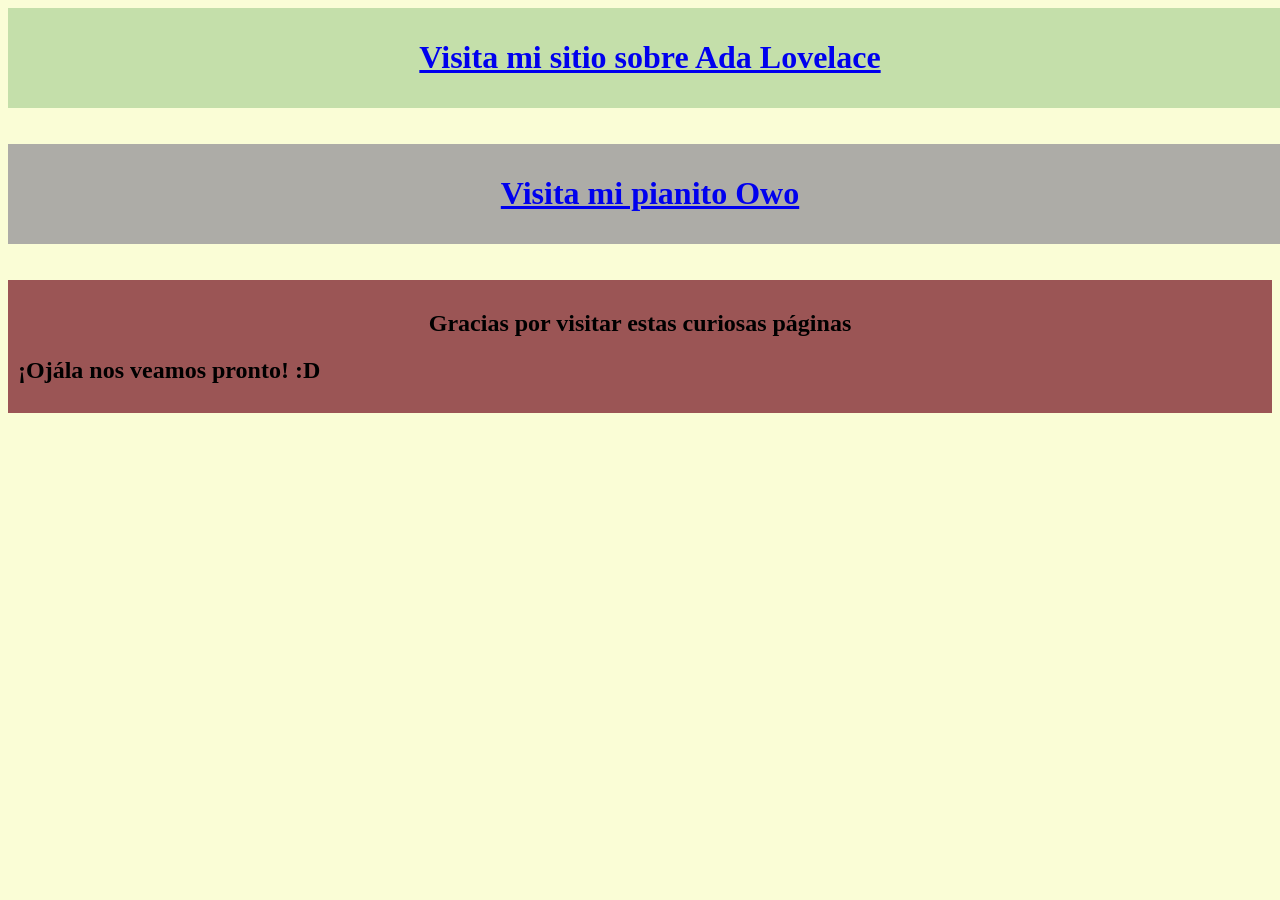
<file: index.html>
<!doctype html>
<html lang="es">
<head>
    
    <meta http-equiv="Content-Type" content="text/html; charset=utf-8"/>
    <meta http-equiv="X-UA-Compatible" content="IE=edge" />
    <meta name="viewport" content="width=device-width, initial-scale=1.0" />
    
<title>Index principal ^^</title>
    <style>
    </style>
</head>
    <body style="background-color: #FAFDD6">

        <div style="background-color: #C4DFAA; width: 100%; padding: 10px" >

      <h1 style="text-align: center" >  <a href="pagina1.html">Visita mi sitio sobre Ada Lovelace</a></h1>
        </div>
    <br>
      <br>

<div style="background-color: #adaca7; width: 100%; padding: 10px">
    <h1 style="text-align: center"> <a href="pianito.html">Visita mi pianito Owo</a> </h1> </div>
<br>
<br>

    <div style="background-color: rgb(155, 85, 85); padding: 10px">
        <h2 style="text-align:center;">Gracias por visitar estas curiosas páginas</h2>
      <h2>¡Ojála nos veamos pronto! :D</h2>
            </div>    
</body>
</html>
</file>
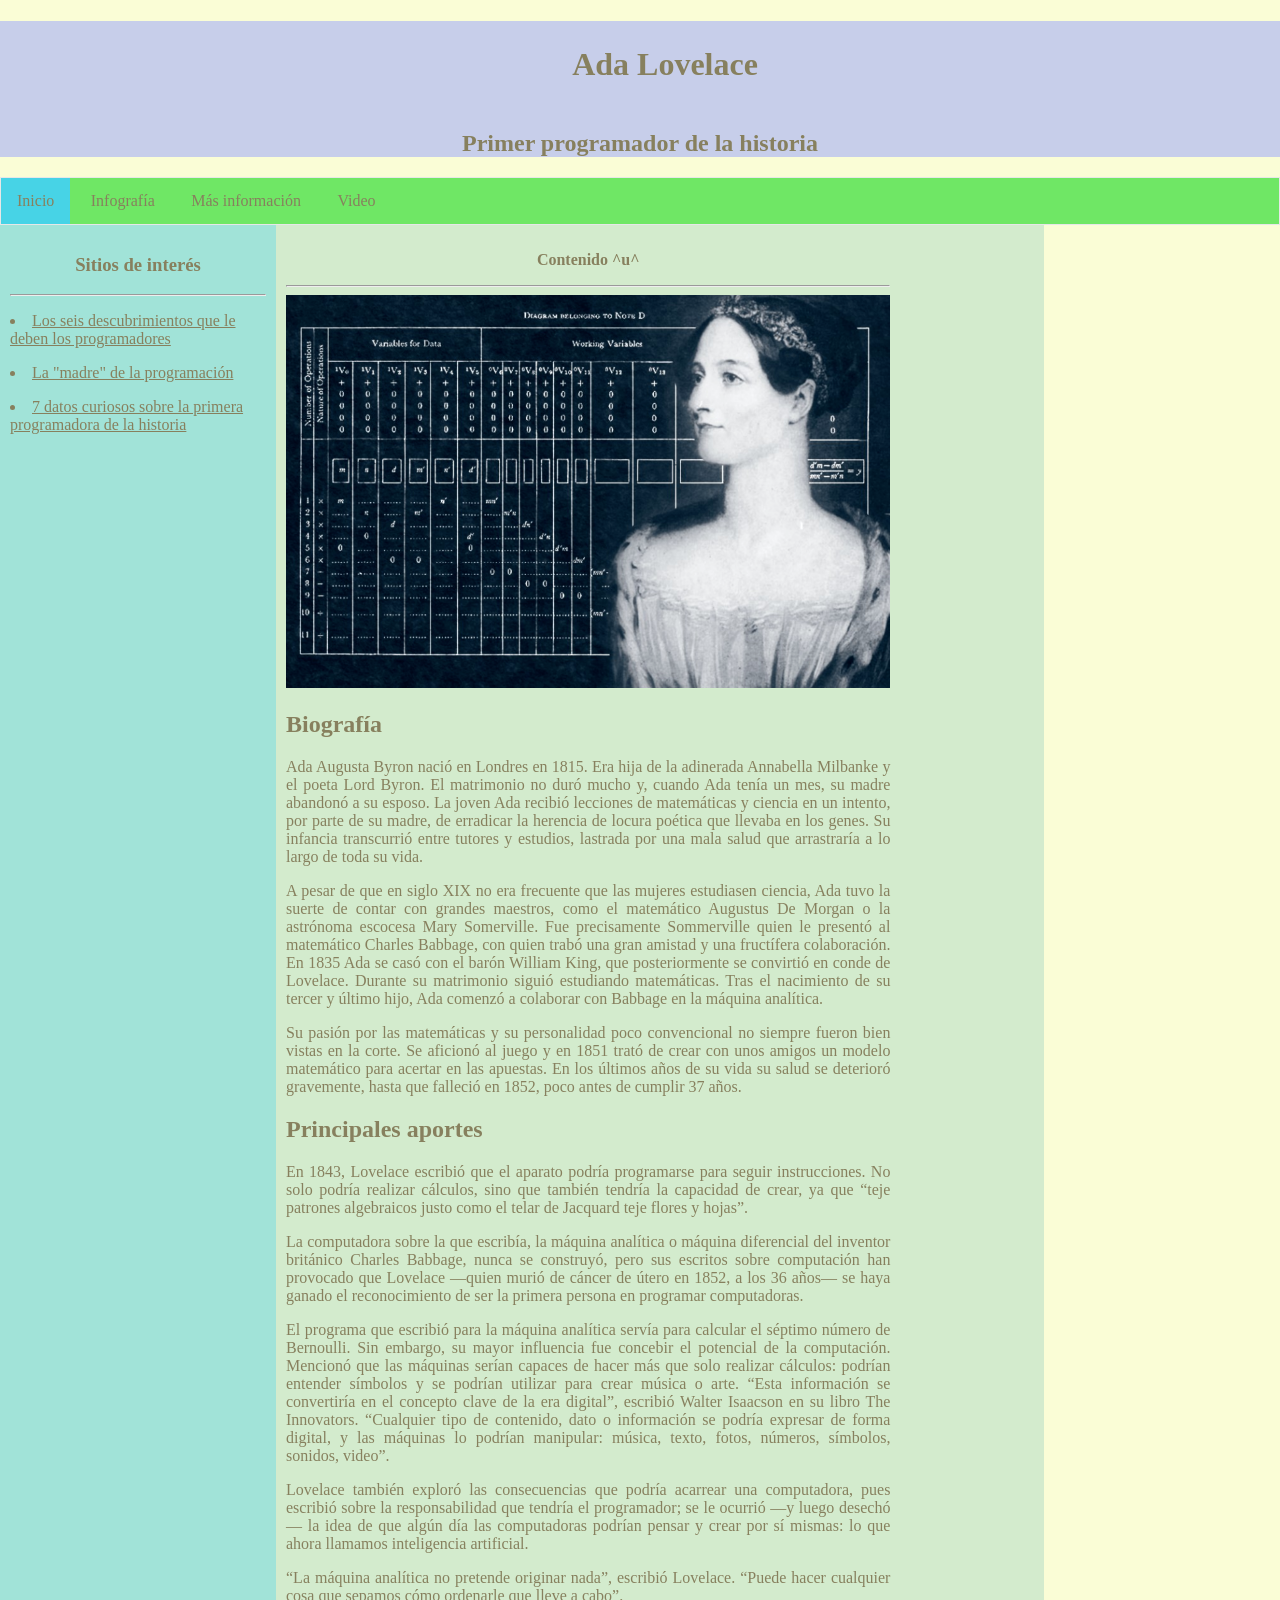
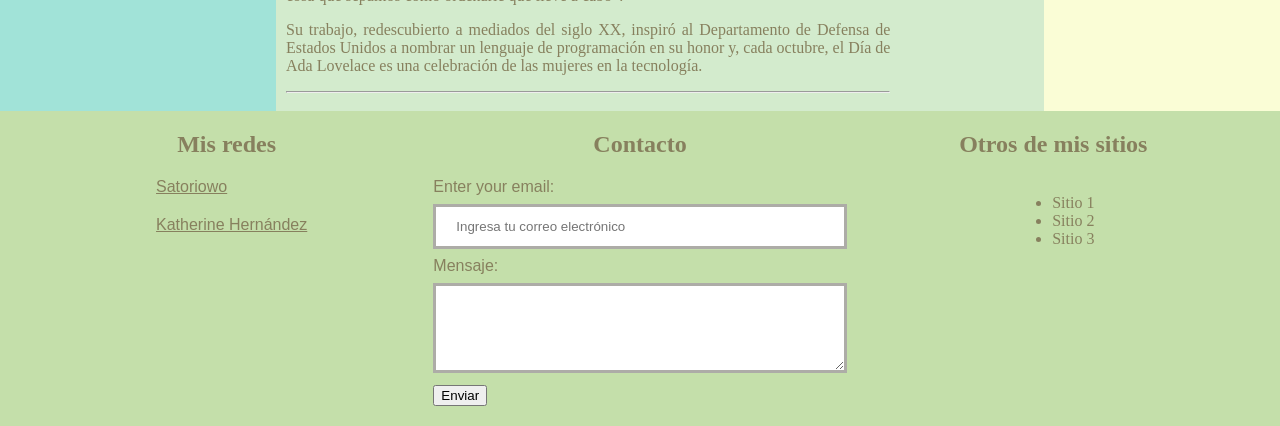
<file: pagina1.html>
<!DOCTYPE html>
<html lang="es">

	<head>
	<meta http-equiv="Content-Type" content="text/html; charset=utf-8"/>
	
	<meta name="viewport" content="width=device-width, initial-scale=1.0">
   
<link href="https://cdn.lineicons.com/3.0/lineicons.css" rel="stylesheet">

<style>
	main{
		display:flex
		}
		
		body {
            background: #FAFDD6;
    color: #87805E;
    font-family: 'Mouse Memoirs', sans-serif;
		margin: 0;
		}
		
		h2{
		font-family: candara
		}
		
		h3{
		font-family: candara
		}
		
		p{
		font-family: candara
		}
		
		li{
		font-family: candara
		}
		
		#footer{
		padding:0 20px 20px 20px;
		display:flex;
		margin-top:auto;
		background-color:#C4DFAA;;
		}
		
		.footer__section{
		flex: 1;
		display:flex;
		align-items: center;
		flex-direction:column;
		}
		
		.social__networks{
			display:flex;
			flex-direction:column;
			gap:20px;
		}
		
		.social__network{
			display:flex;
			align-items: center;
		}
		
		.social__icon{
			font-size: 32px;
		}
		
		.social__icon-handler{
			margin-left: 10px;
		}
		
		a{
			text-decoration:underline;
			color: inherit;
		}
		
		a:hover{
			text-decoration: underline;
			text-underline-offset: 3px;
		}
		
		input[type=email], textarea{
			width:100%;
			padding: 12px 20px;
			margin: 8px 0;
			box-sizing: border-box;
			border:3px solid #adaca7;
			transition: 0.5s;
			outline: none;
		}
		
		input[type=email]:focus, textarea focus{
			border:3px solid rgb(155, 85, 85);
		}
		
		input[type=sumbit]{
			background: #A1E3D8;
			border: none;
			color: white;
			padding: 16px 32px;
			text-decoration: none;
			margin: 4px 2px;
			cursor: pointer;
		}
		
		#navigation-bar li{
			display: inline-block;
		}
		
		#navigation-bar ul{
			margin: 0;
			padding: 0;
			border: 1px solid #e7e7e7;
			background-color: #6fe765;
		}
		
		#navigation-bar li a{
			display: block;
			color: #87805E;
			text-align:center;
			padding: 14px 16px;
			text-decoration: none;
		}
		
		#navigation-bar li a:hover:not(.active){
			background-color: rgb(71, 211, 230);
		}
		
		#navigation-bar li a.active{
			color: bold black;
			background-color: rgb(71, 211, 230);
		}
		
		#navigation-bar .menu__hamburger-icon {
			display: none;
		}
		
		@media screen and (max-width: 600px) {
			#navigation-bar .menu__hamburger-icon {
				display: none;
				float: right;
			}
		}
		
		@media screen and (max-width: 600px) {
			#navigation-bar li:not(:first-child):not(.menu__hamburger-icon){
				display: none;
			}
		
			#navigation-bar .menu__hamburger-icon{
				display: block;
				float: right;
			}
		}
		
		@media screen and (max-width: 600px) {
			#navigation-bar li:not(:first-child){
				display: none;
			}
			#navigation-bar li.menu__hamburger-icon {
				display:block;
				float: right;
			}
			#navigation-bar.responsive {
				position:relative;
			}
			#navigation-bar.responsive .menu__hamburger-icon {
				position: absolute;
				right:0;
				top: 0;
			}
			#navigation-bar.responsive .menu__hamburger-icon a {
				color: #fff;
			
			}
			#navigation-bar.responsive li a {
			text-align: left;
			}
			
			 #navigation-bar.responsive li {
                float: none;
                display: block !important;
            }
		}
	</style>
	
<script>
	function myFunction() {
		const navigationBar = document.getElementById("navigation-bar");
		if (navigationBar.className === "navigation-bar") {
			navigationBar.className += " responsive";
		} else {
			navigationBar.className = "navigation-bar";
		}
	}
</script>

<title>Ada Lovelace</title>
</head>
	
	<body>
		
		<header id= "#header">
			<div style="background-color:#C7CEEA;">
			<h1 style="text-align: center; width:100%; padding: 25px; font-family: Lucida Sans;">Ada Lovelace</h1>
			<h2 style="text-align: center"><b>Primer programador de la historia</b></h2>
        </div>
		</header>


	<nav id="navigation-bar" class="navigation-bar">
		<ul>
			<li><a class="active" href="">Inicio</a></li>
            <li> <a href="https://www.exevi.com/wp-content/uploads/2017/11/Infografi%CC%81a-Ada-Lovelace.pdf">Infografía</a></li>
			<li><a href="">Más información</a></li>
            <li><a href="https://www.youtube.com/watch?v=bYCDVwyuVt4">Video</a></li>
			<li class="menu__hamburger-icon">
				<a href="javascript:void(0);" onclick="myFunction()">
					<i class="lni lni-menu"></i>
				</a>
			</li>
		</ul>
	</nav>

<main>
<aside style="width:20%; background-color:#A1E3D8; padding: 10px; flex-direction:column;">
	<div>
		<h3 style="text-align:center; font-family: Lucida Sans;"><b>Sitios de interés</b></h3> 
		<hr>
            <p><li><a href="https://www.abc.es/ciencia/abci-lovelace-legado-201212100000_noticia.html">Los seis descubrimientos que le deben los programadores</a>
        </li></p>
        <p><li><a href="https://www.fundacionaquae.org/wiki/ada-lovelace-madre-de-la-programacion/">La "madre" de la programación</a></li></p>
        <p><li><a href="https://www.info.unlp.edu.ar/7-datos-curiosos-sobre-ada-lovelace-la-primera-programadora-de-la-historia/">7 datos curiosos sobre la primera programadora de la historia</a></li></p>
			
	</div>
</aside>

<section style="width:60%">
	<div style="background-color:#D3EBCD; padding: 10px 20% 10px 10px;">
		<p style="text-align:center; font-family: Lucida Sans;"><b>Contenido ^u^</b></p>
	<hr>	
    	
	<article style="text-align:justify;">
        <img src="ada.jpg" alt="Ada Lovelace" style="width: 100%">
		<h2 >Biografía</h2>
		<p>Ada Augusta Byron nació en Londres en 1815. Era hija de la adinerada Annabella Milbanke y el poeta Lord Byron. El matrimonio no duró mucho y, cuando Ada tenía un mes, su madre abandonó a su esposo. La joven Ada recibió lecciones de matemáticas y ciencia en un intento, por parte de su madre, de erradicar la herencia de locura poética que llevaba en los genes. Su infancia transcurrió entre tutores y estudios, lastrada por una mala salud que arrastraría a lo largo de toda su vida.
            <br>
            <p>A pesar de que en siglo XIX no era frecuente que las mujeres estudiasen ciencia, Ada tuvo la suerte de contar con grandes maestros, como el matemático Augustus De Morgan o la astrónoma escocesa Mary Somerville. Fue precisamente Sommerville quien le presentó al matemático Charles Babbage, con quien trabó una gran amistad y una fructífera colaboración. En 1835 Ada se casó con el barón William King, que posteriormente se convirtió en conde de Lovelace. Durante su matrimonio siguió estudiando matemáticas. Tras el nacimiento de su tercer y último hijo, Ada comenzó a colaborar con Babbage en la máquina analítica.</p>
            
            <p>Su pasión por las matemáticas y su personalidad poco convencional no siempre fueron bien vistas en la corte. Se aficionó al juego y en 1851 trató de crear con unos amigos un modelo matemático para acertar en las apuestas. En los últimos años de su vida su salud se deterioró gravemente, hasta que falleció en 1852, poco antes de cumplir 37 años.</p>
		<h2>Principales aportes</h2>
		<p>En 1843, Lovelace escribió que el aparato podría programarse para seguir instrucciones. No solo podría realizar cálculos, sino que también tendría la capacidad de crear, ya que “teje patrones algebraicos justo como el telar de Jacquard teje flores y hojas”.</p>
                <p>La computadora sobre la que escribía, la máquina analítica o máquina diferencial del inventor británico Charles Babbage, nunca se construyó, pero sus escritos sobre computación han provocado que Lovelace —quien murió de cáncer de útero en 1852, a los 36 años— se haya ganado el reconocimiento de ser la primera persona en programar computadoras.</p>
                <p>El programa que escribió para la máquina analítica servía para calcular el séptimo número de Bernoulli. Sin embargo, su mayor influencia fue concebir el potencial de la computación. Mencionó que las máquinas serían capaces de hacer más que solo realizar cálculos: podrían entender símbolos y se podrían utilizar para crear música o arte.

                    “Esta información se convertiría en el concepto clave de la era digital”, escribió Walter Isaacson en su libro The Innovators. “Cualquier tipo de contenido, dato o información se podría expresar de forma digital, y las máquinas lo podrían manipular: música, texto, fotos, números, símbolos, sonidos, video”.</p>
                    <p> Lovelace también exploró las consecuencias que podría acarrear una computadora, pues escribió sobre la responsabilidad que tendría el programador; se le ocurrió —y luego desechó— la idea de que algún día las computadoras podrían pensar y crear por sí mismas: lo que ahora llamamos inteligencia artificial.</p>
                    <p>“La máquina analítica no pretende originar nada”, escribió Lovelace. “Puede hacer cualquier cosa que sepamos cómo ordenarle que lleve a cabo”.</p>
                    <p>Su trabajo, redescubierto a mediados del siglo XX, inspiró al Departamento de Defensa de Estados Unidos a nombrar un lenguaje de programación en su honor y, cada octubre, el Día de Ada Lovelace es una celebración de las mujeres en la tecnología.</p>
		
			<hr>
		
</article>

				
	</div>
	</section>
</main>


<footer id="footer">
<div class="footer__social footer__section">
	<h2>Mis redes</h2>
    <div class="social__networks">
        <div class="social__network">
            <span class="social__icon-container"><i class="lni lni-github-original social__icon"></i></span>
            <span class="social__icon-handler"> <a href="https://github.com/Satoriowo"> Satoriowo </a> </span>
        </div>

        <div class="social__network">
            <span class="social__icon-container"><i class="lni lni-linkedin-original social__icon"></i></span>
            <span class="social__icon-handler">
                <a href="https://www.linkedin.com/in/katherine-hern%C3%A1ndez-a477b5247/"> Katherine Hernández </a>
            </span>
        </div>
    </div>
		</div>
		
		<div class="footer__contact-form footer__section">
			<h2>Contacto</h2>
	<div>		
	<form>
		<label for="contactEmail">Enter your email:</label>
		<input id="contactEmail" required type="email" placeholder="Ingresa tu correo electrónico">
		
		<label for="contactMessage">Mensaje:</label>
		<textarea id="contactMessage" required rows="4" cols="50"></textarea>
			
			<input type="submit" value="Enviar">
	</form>
	</div>
	</div>

		</div>
		
		<div class="footer__more-sites footer__section">
            <h2>Otros de mis sitios</h2>
            <ul>
                <li> Sitio 1 </li>
                <li> Sitio 2 </li>
                <li> Sitio 3 </li>
  
             </ul>
        </div>
	</footer>		
</body>
</html>
</file>
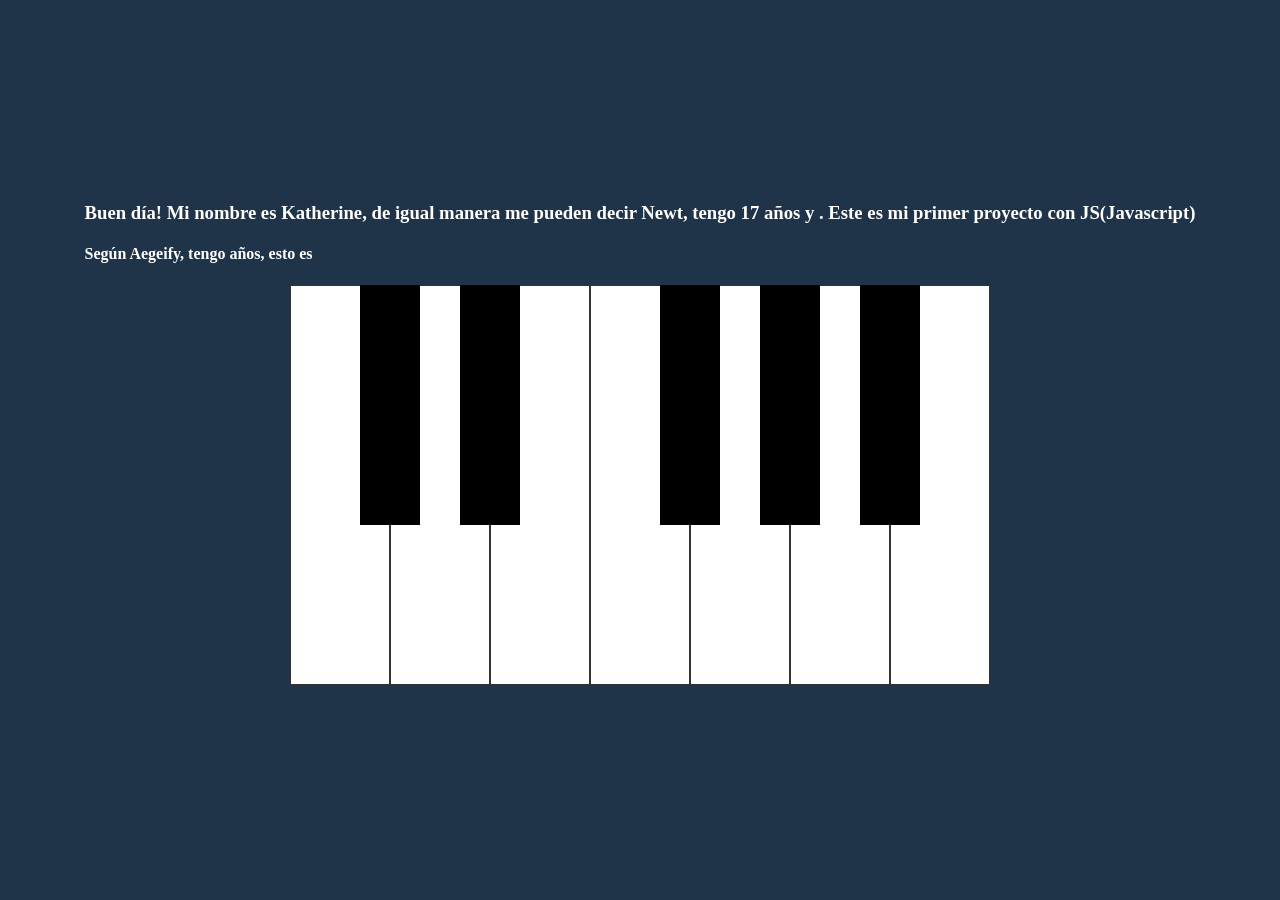
<file: pianito.html>
<!DOCTYPE html>
<html lang="en">
  <head>
    <meta charset="UTF-8" />
    <meta http-equiv="X-UA-Compatible" content="IE=edge" />
    <meta name="viewport" content="width=device-width, initial-scale=1.0" />
    <link rel="stylesheet" href="style.css" />
    <script src="main.js" defer></script>
    <title>Document</title>
  </head>
  <body>
    <div>
        <h3 class="text">
            Buen día! Mi nombre es <span id="myname"></span>, de igual manera me pueden decir
            <span id="apodo"></span>, tengo
            <span id="edad"></span> años y <span id="likesMusic"></span>. Este es
            mi primer proyecto con JS(Javascript)
        </h3>
        <h4 class="text">
            Según Aegeify, tengo <span id="guessedAge"></span> años, esto es
            <span id="isGuessedRight"></span>
        </h4>
    </div>

    <div class="piano">
        <div data-note="C" class="key white"></div>
        <div data-note="Db" class="key black"></div>
        <div data-note="D" class="key white"></div>
        <div data-note="Eb" class="key black"></div>
        <div data-note="E" class="key white"></div>
        <div data-note="F" class="key white"></div>
        <div data-note="Gb" class="key black"></div>
        <div data-note="G" class="key white"></div>
        <div data-note="Ab" class="key black"></div>
        <div data-note="A" class="key white"></div>
        <div data-note="Bb" class="key black"></div>
        <div data-note="B" class="key white"></div>
      </div>
  
      <audio id="C" src="notes/C.mp3"></audio>
      <audio id="Db" src="notes/Db.mp3"></audio>
      <audio id="D" src="notes/D.mp3"></audio>
      <audio id="Eb" src="notes/Eb.mp3"></audio>
      <audio id="E" src="notes/E.mp3"></audio>
      <audio id="F" src="notes/F.mp3"></audio>
      <audio id="Gb" src="notes/Gb.mp3"></audio>
      <audio id="G" src="notes/G.mp3"></audio>
      <audio id="Ab" src="notes/Ab.mp3"></audio>
      <audio id="A" src="notes/A.mp3"></audio>
      <audio id="Bb" src="notes/Bb.mp3"></audio>
      <audio id="B" src="notes/B.mp3"></audio>
    </body>
  </html>
</file>
<file: style.css>
*,
*::before,
*::after {
  box-sizing: border-box;
}

body {
  background-color: #203449;
  margin: 0;
  min-height: 100vh;
  display: flex;
  flex-direction: column;
  justify-content: center;
  align-items: center;
}

.piano {
  display: flex;
}

.key {
  height: calc(var(--width) * 4);
  width: var(--width);
}

.white {
  --width: 100px;
  background-color: white;
  border: 1px solid #333;
}

.white.active {
  background-color: #ccc;
}

.black {
  --width: 60px;
  background-color: black;
  margin-left: calc(var(--width) / -2);
  margin-right: calc(var(--width) / -2);
  z-index: 2;
}

.black.active {
  background-color: #333;
}

.text {
  color: white;
}
</file>
